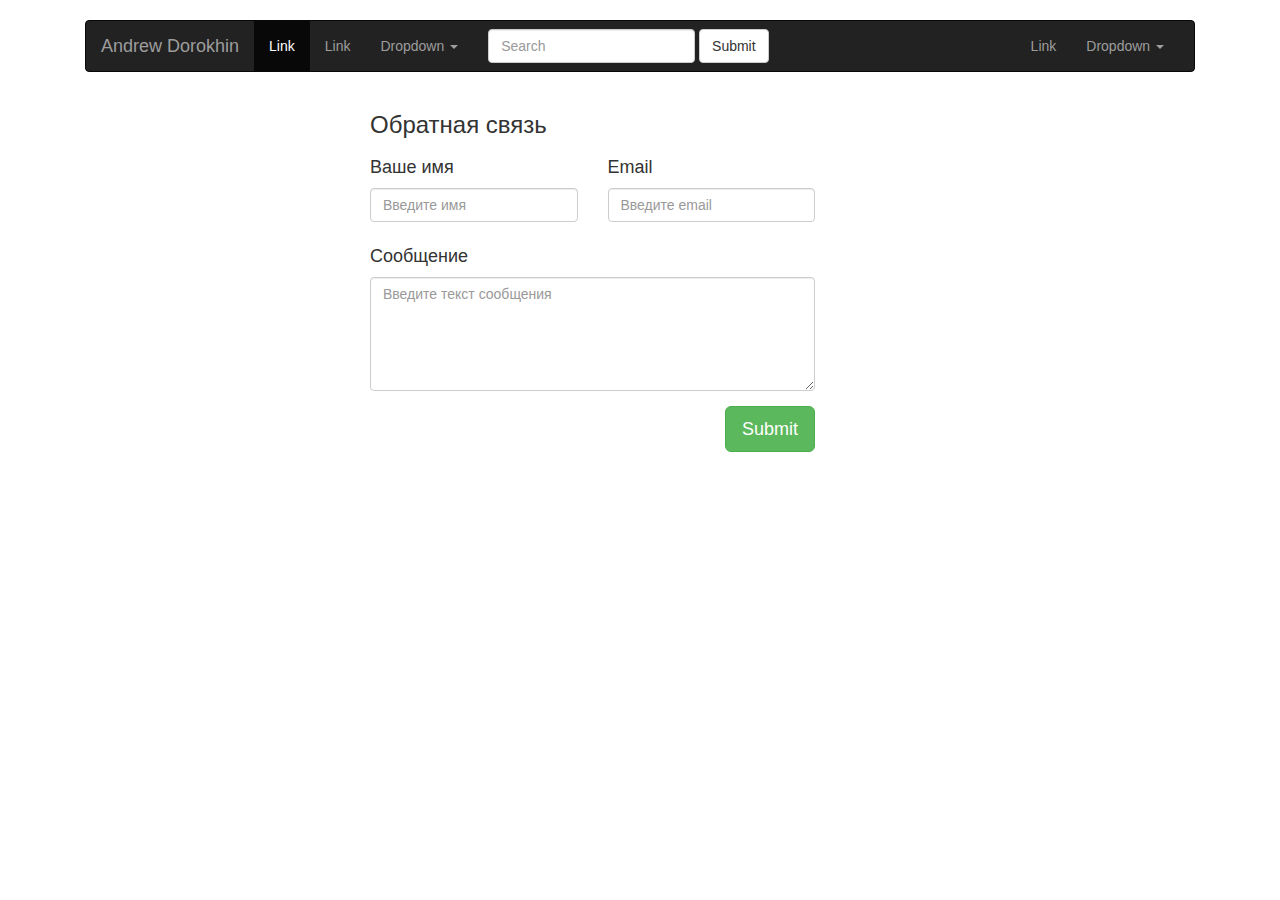
<file: templates/index.html>
<!DOCTYPE html>
<html lang="en">
<head>
    <meta charset="UTF-8">
    <meta name="viewport" content="width=device-width, initial-scale=1">

    <title>Главная</title>

    <link rel="icon" href="/static/img/favicon.ico">

        <!-- Bootstrap core CSS -->
    <link href="/static/bootstrap/css/bootstrap.min.css" rel="stylesheet">

    <!-- IE10 viewport hack for Surface/desktop Windows 8 bug -->
    <link href="/static/bootstrap/css/ie10-viewport-bug-workaround.css" rel="stylesheet">

    <!-- Custom styles for this template -->
    <link href="/static/bootstrap/css/index.css" rel="stylesheet">



</head>
<body>

<div class="container">

<!---  Navbar   --->
<div class="col-sm-12">
<nav class="navbar navbar-inverse">
  <div class="container-fluid">
    <!-- Brand and toggle get grouped for better mobile display -->
    <div class="navbar-header">
      <button type="button" class="navbar-toggle collapsed" data-toggle="collapse" data-target="#bs-example-navbar-collapse-1" aria-expanded="false">
        <span class="sr-only">Toggle navigation</span>
        <span class="icon-bar"></span>
        <span class="icon-bar"></span>
        <span class="icon-bar"></span>
      </button>
      <a class="navbar-brand" href="/">Andrew Dorokhin</a>
    </div>

    <!-- Collect the nav links, forms, and other content for toggling -->
    <div class="collapse navbar-collapse" id="bs-example-navbar-collapse-1">
      <ul class="nav navbar-nav">
        <li class="active"><a href="#">Link <span class="sr-only">(current)</span></a></li>
        <li><a href="#">Link</a></li>
        <li class="dropdown">
          <a href="#" class="dropdown-toggle" data-toggle="dropdown" role="button" aria-haspopup="true" aria-expanded="false">Dropdown <span class="caret"></span></a>
          <ul class="dropdown-menu">
            <li><a href="#">Action</a></li>
            <li><a href="#">Another action</a></li>
            <li><a href="#">Something else here</a></li>
            <li role="separator" class="divider"></li>
            <li><a href="#">Separated link</a></li>
            <li role="separator" class="divider"></li>
            <li><a href="#">One more separated link</a></li>
          </ul>
        </li>
      </ul>
      <form class="navbar-form navbar-left" role="search">
        <div class="form-group">
          <input type="text" class="form-control" placeholder="Search">
        </div>
        <button type="submit" class="btn btn-default">Submit</button>
      </form>
      <ul class="nav navbar-nav navbar-right">
        <li><a href="#">Link</a></li>
        <li class="dropdown">
          <a href="#" class="dropdown-toggle" data-toggle="dropdown" role="button" aria-haspopup="true" aria-expanded="false">Dropdown <span class="caret"></span></a>
          <ul class="dropdown-menu">
            <li><a href="#">Action</a></li>
            <li><a href="#">Another action</a></li>
            <li><a href="#">Something else here</a></li>
            <li role="separator" class="divider"></li>
            <li><a href="#">Separated link</a></li>
          </ul>
        </li>
      </ul>
    </div><!-- /.navbar-collapse -->
  </div><!-- /.container-fluid -->
</nav>
</div>
<!---  Navbar   --->

<div class="col-sm-5 col-sm-offset-3">
    <h3>Обратная связь</h3>
    <form role="form" id="contactForm">
        <div class="row">
            <div class="form-group col-sm-6">
                <label for="name" class="h4">Ваше имя</label>
                <input type="text" class="form-control" id="name" placeholder="Введите имя" required>
            </div>
            <div class="form-group col-sm-6">
                <label for="email" class="h4">Email</label>
                <input type="email" class="form-control" id="email" placeholder="Введите email" required>
            </div>
        </div>
        <div class="form-group">
            <label for="message" class="h4 ">Сообщение</label>
            <textarea id="message" class="form-control" rows="5" placeholder="Введите текст сообщения" required></textarea>
        </div>
        <button type="submit" id="form-submit" class="btn btn-success btn-lg pull-right ">Submit</button>
<div id="msgSubmit" class="h3 text-center hidden">Отправлено</div>

    </form>
</div>

</div>

<script type="text/javascript" src="/static/js/jquery-2.2.2.min.js"></script>

<script type="text/javascript" src="/static/js/form-scripts.js"></script>

<script type="text/javascript" src="/static/bootstrap/js/bootstrap.min.js"></script>
</body>
</html>
</file>
<file: static/bootstrap/css/index.css>
body {
  padding-top: 20px;
  padding-bottom: 20px;
  background-color: #fff;
}
</file>
<file: static/bootstrap/css/ie10-viewport-bug-workaround.css>
/*!
 * IE10 viewport hack for Surface/desktop Windows 8 bug
 * Copyright 2014-2015 Twitter, Inc.
 * Licensed under MIT (https://github.com/twbs/bootstrap/blob/master/LICENSE)
 */

/*
 * See the Getting Started docs for more information:
 * http://getbootstrap.com/getting-started/#support-ie10-width
 */
@-webkit-viewport { width: device-width; }
@-moz-viewport    { width: device-width; }
@-ms-viewport     { width: device-width; }
@-o-viewport      { width: device-width; }
@viewport         { width: device-width; }
</file>
